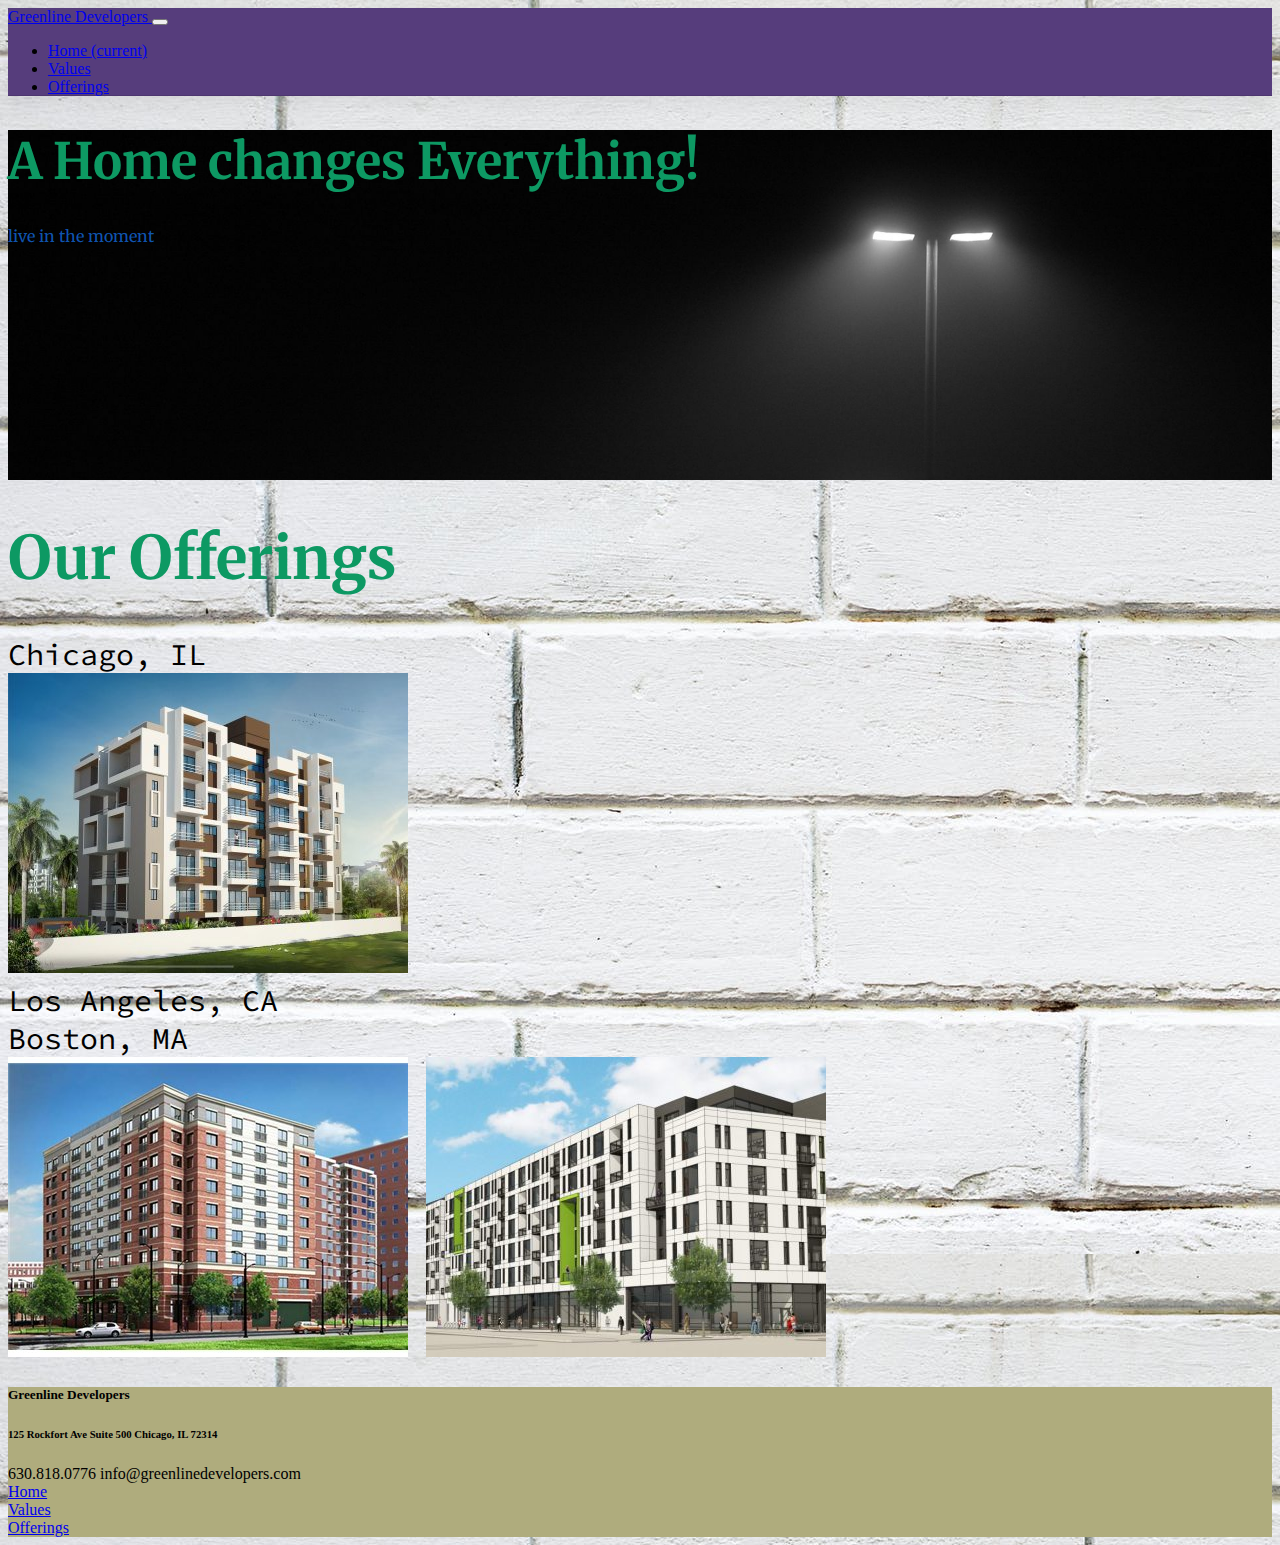
<file: index.html>
<!doctype html>
<html lang="en">

<head>
  <!-- Required meta tags -->
  <meta charset="utf-8">
  <meta name="viewport" content="width=device-width, initial-scale=1, shrink-to-fit=no">

  <!-- Bootstrap CSS -->
  <link rel="stylesheet" href="https://stackpath.bootstrapcdn.com/bootstrap/4.1.3/css/bootstrap.min.css" integrity="sha384-MCw98/SFnGE8fJT3GXwEOngsV7Zt27NXFoaoApmYm81iuXoPkFOJwJ8ERdknLPMO"
    crossorigin="anonymous">

  <!-- Font Awesome -->
  <link rel="stylesheet" href="https://use.fontawesome.com/releases/v5.3.1/css/all.css" integrity="sha384-mzrmE5qonljUremFsqc01SB46JvROS7bZs3IO2EmfFsd15uHvIt+Y8vEf7N7fWAU"
  crossorigin="anonymous">

  <!-- Google Fonts -->
  <link href="https://fonts.googleapis.com/css?family=Merriweather:900" rel="stylesheet">

  <!-- Google Fonts -->
  <link href="https://fonts.googleapis.com/css?family=Source+Code+Pro:700" rel="stylesheet">
  
  <!-- Your own CSS -->
  <link rel="stylesheet" href="styles.css">

  <title>Greenline Developers</title>
</head>

<body>
    <nav class="navbar navbar-expand-lg navbar-dark bg-dark">
        <a class="navbar-brand" href="#">
            <i class="fas fa-ticket"></i>
            Greenline Developers
        </a>
        <button class="navbar-toggler" type="button" data-toggle="collapse" data-target="#navbarSupportedContent" aria-controls="navbarSupportedContent" aria-expanded="false" aria-label="Toggle navigation">
          <span class="navbar-toggler-icon"></span>
        </button>
      
        <div class="collapse navbar-collapse" id="navbarSupportedContent">
          <ul class="navbar-nav mr-auto">
            <li class="nav-item active">
              <a class="nav-link" href="file:///Users/hari91shankar/Code/assignment-1/contact.html">Home <span class="sr-only">(current)</span></a>
            </li>
            <li class="nav-item">
              <a class="nav-link" href="file:///Users/hari91shankar/Code/assignment-1/values.html"> </i>Values</a>
            </li>
            <li class="nav-item">
                <a class="nav-link" href="file:///Users/hari91shankar/Code/assignment-1/offerings.html"> </i>Offerings</a>
            </li>
            
          </ul>
          <i class="fab fa-instagram"></i>
        
          <i class="fab fa-twitter"></i>
  
          <i class="fab fa-facebook-f"></i>
          
        </div>
      </nav>

      <div class="jumbotron  text-center jumbotron-fluid jumbptron-special">
            <div class="container">
              <h1 class="display-4"> A Home changes Everything!</h1>
              <p class="lead">live in the moment</p>
              
            </div>
          </div>

          
          <div class="container">
                <div class="row">
                  <div class="col-sm text-center"  >
                      <h1>Our Offerings </h1>
                        

          <div class="container">
            <div class="row">
             <div class="col-sm">
                 
                </div>
                <div class="col-sm">
                 Chicago, IL
                </div>
                <div class="col-sm">
               
                </div>
                </div>
                    </div>     

                    <div class="text-center">
                        <img src="apt1.jpg" class="rounded" alt="...">

                      </div>    

                <div class="container">
                        <div class="row">
                          <div class="col-sm">
                            Los Angeles, CA
                          </div>
                          <div class="col-sm">
                            
                          </div>
                          <div class="col-sm">
                            Boston, MA
                          </div>
                        </div>
                      </div>
                      
                      <img src="apt2.jpg" class="rounded float-left" alt="...">

                      <img src="apt3.jpg" class="rounded float-right" alt="...">
                </div>
              </div>
              
            
            
            
            
              
                        </div>

                        
    <footer>
        <div class="container">
            <h5>
                Greenline Developers
            </h5>
            <h6>
                125 Rockfort Ave Suite 500 Chicago, IL 72314
            </h6>
            
                630.818.0776 info@greenlinedevelopers.com
       
                
    <nav class="footer-nav"><li class="menu-item menu-item-type-post_type menu-item-object-page menu-item-home current-menu-item page_item page-item-2 current_page_item menu-item-197"><a href="file:///Users/hari91shankar/Code/assignment-1/index.html">Home</a></li>
<li class="menu-item menu-item-type-post_type menu-item-object-page menu-item-196"><a href="file:///Users/hari91shankar/Code/assignment-1/values.html">Values</a></li>
<li class="menu-item menu-item-type-post_type menu-item-object-page menu-item-194"><a href="file:///Users/hari91shankar/Code/assignment-1/offerings.html">Offerings</a></li>
        
        <i class="fab fa-instagram"></i>
        
        <i class="fab fa-twitter"></i>
      
        <i class="fab fa-facebook-f"></i>
       


            </a>
                        </div>
</div>
</div>
</div>
</footer>


<!-- Optional JavaScript -->
<!-- jQuery first, then Popper.js, then Bootstrap JS -->
<script src="https://code.jquery.com/jquery-3.3.1.slim.min.js" integrity="sha384-q8i/X+965DzO0rT7abK41JStQIAqVgRVzpbzo5smXKp4YfRvH+8abtTE1Pi6jizo"
crossorigin="anonymous"></script>
<script src="https://cdnjs.cloudflare.com/ajax/libs/popper.js/1.14.3/umd/popper.min.js" integrity="sha384-ZMP7rVo3mIykV+2+9J3UJ46jBk0WLaUAdn689aCwoqbBJiSnjAK/l8WvCWPIPm49"
crossorigin="anonymous"></script>
<script src="https://stackpath.bootstrapcdn.com/bootstrap/4.1.3/js/bootstrap.min.js" integrity="sha384-ChfqqxuZUCnJSK3+MXmPNIyE6ZbWh2IMqE241rYiqJxyMiZ6OW/JmZQ5stwEULTy"
crossorigin="anonymous"></script>
</body>

</html>
</file>
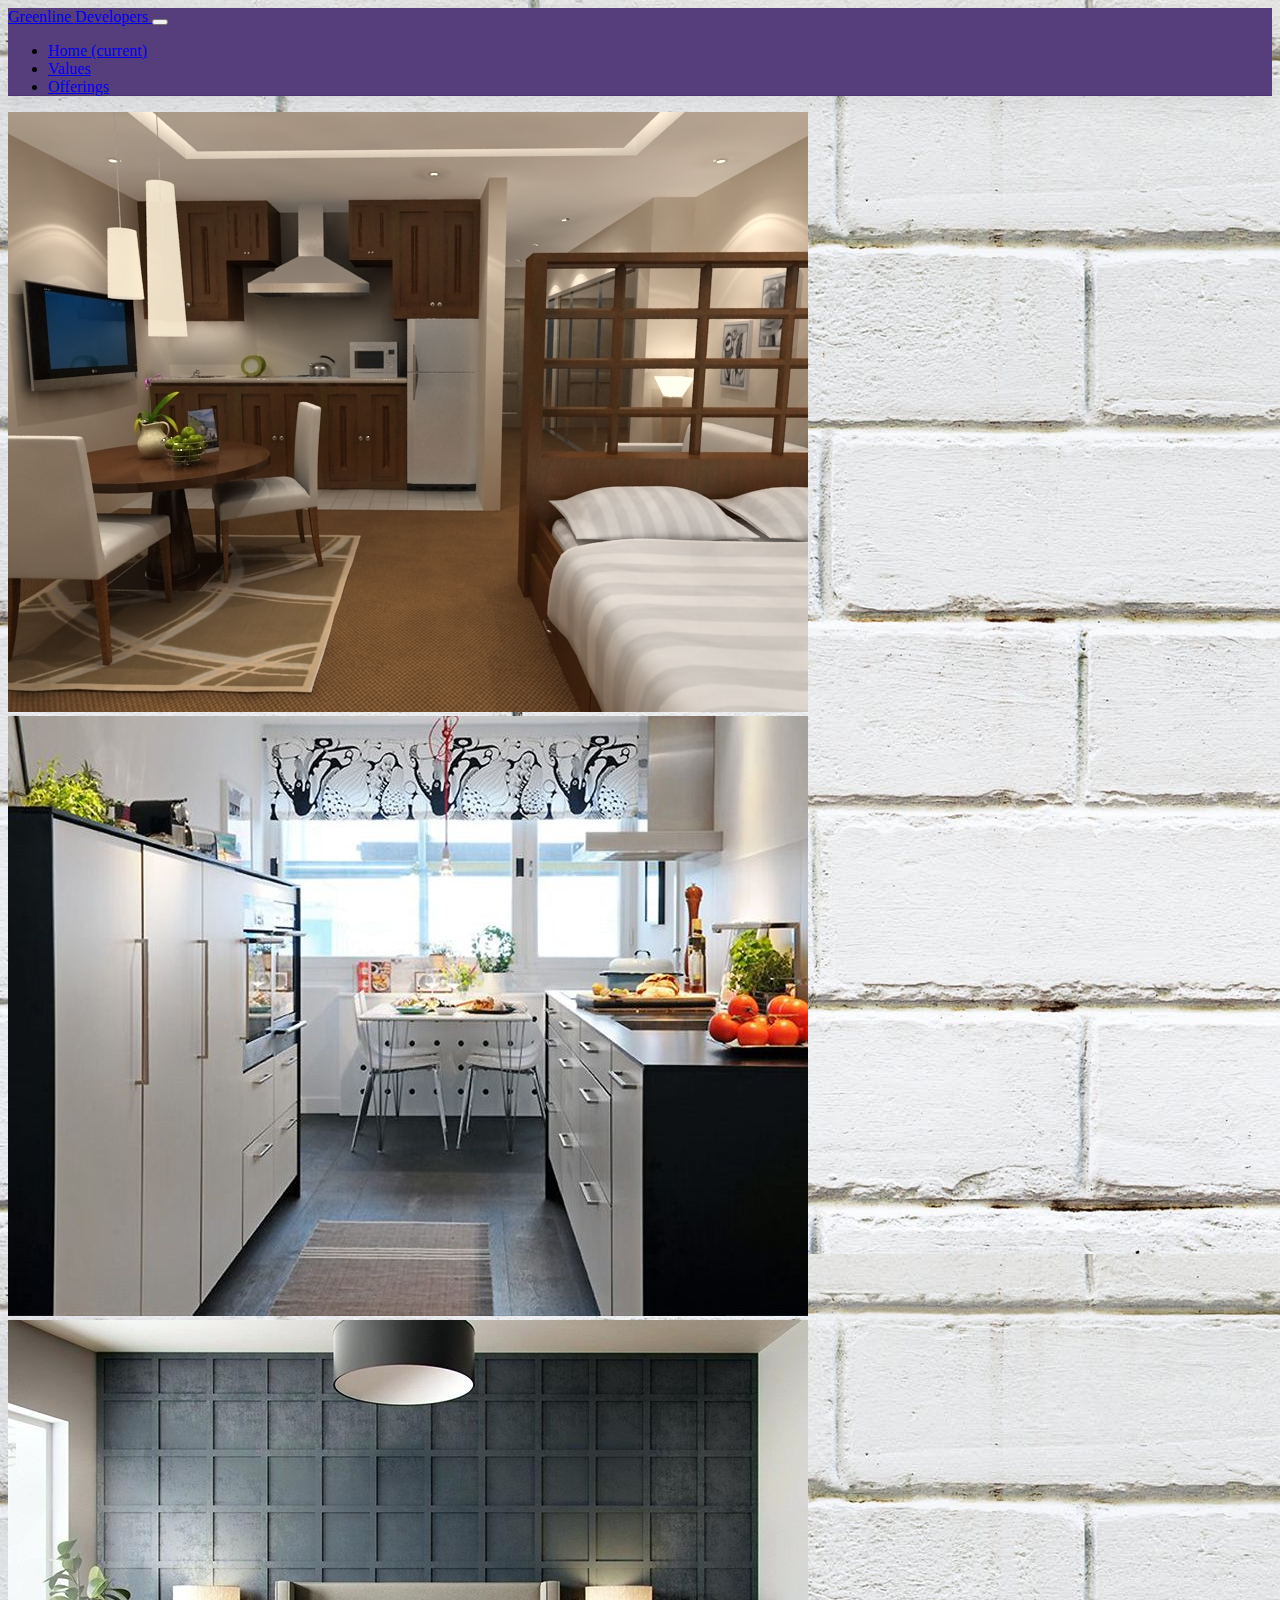
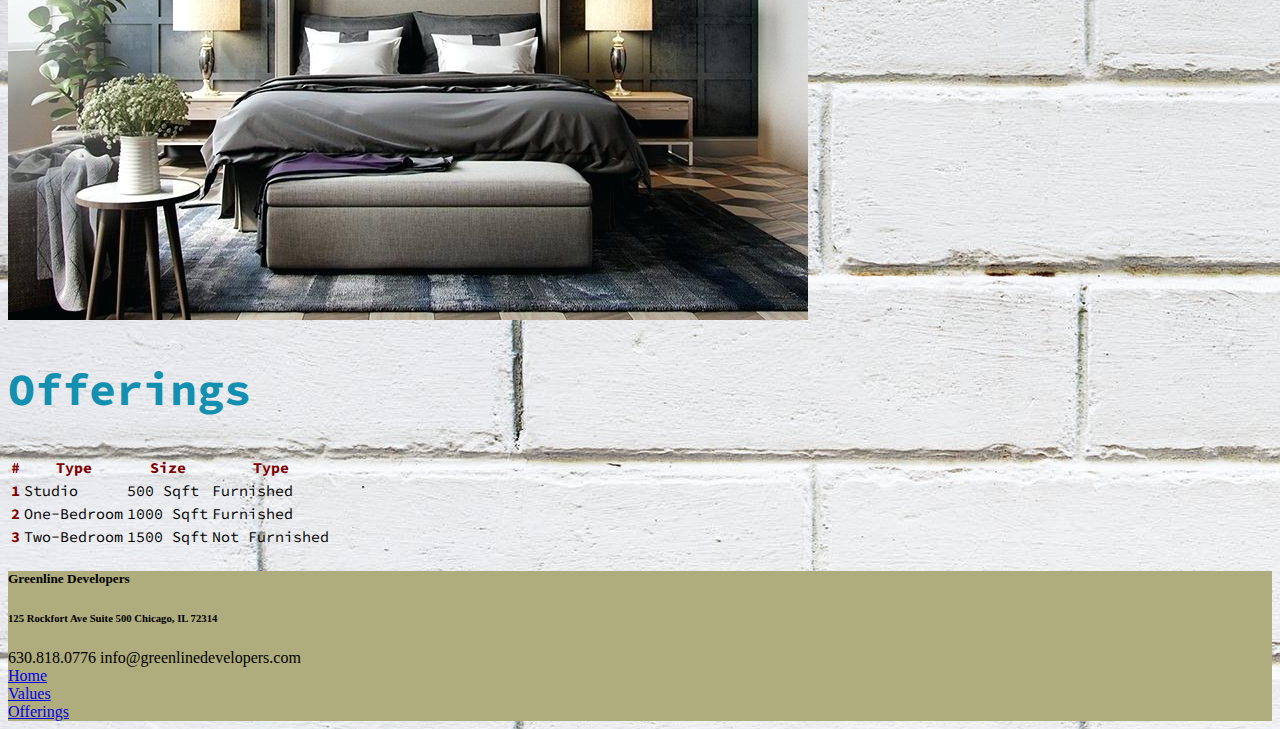
<file: offerings.html>
<!doctype html>
<html lang="en">

<head>
  <!-- Required meta tags -->
  <meta charset="utf-8">
  <meta name="viewport" content="width=device-width, initial-scale=1, shrink-to-fit=no">

  <!-- Bootstrap CSS -->
  <link rel="stylesheet" href="https://stackpath.bootstrapcdn.com/bootstrap/4.1.3/css/bootstrap.min.css" integrity="sha384-MCw98/SFnGE8fJT3GXwEOngsV7Zt27NXFoaoApmYm81iuXoPkFOJwJ8ERdknLPMO"
    crossorigin="anonymous">

  <!-- Font Awesome -->
  <link rel="stylesheet" href="https://use.fontawesome.com/releases/v5.3.1/css/all.css" integrity="sha384-mzrmE5qonljUremFsqc01SB46JvROS7bZs3IO2EmfFsd15uHvIt+Y8vEf7N7fWAU"
  crossorigin="anonymous">

  <!-- Google Fonts -->
  <link href="https://fonts.googleapis.com/css?family=Merriweather:900" rel="stylesheet">

  <!-- Google Fonts -->
  <link href="https://fonts.googleapis.com/css?family=Source+Code+Pro:700" rel="stylesheet">
  
  <!-- Your own CSS -->
  <link rel="stylesheet" href="styles.css">

  <title>Offerings</title>
</head>

<body>
    <nav class="navbar navbar-expand-lg navbar-dark bg-dark">
        <a class="navbar-brand" href="#">
            <i class="fas fa-ticket"></i>
            Greenline Developers
        </a>
        <button class="navbar-toggler" type="button" data-toggle="collapse" data-target="#navbarSupportedContent" aria-controls="navbarSupportedContent" aria-expanded="false" aria-label="Toggle navigation">
          <span class="navbar-toggler-icon"></span>
        </button>
      
        <div class="collapse navbar-collapse" id="navbarSupportedContent">
          <ul class="navbar-nav mr-auto">
            <li class="nav-item active">
              <a class="nav-link" href="file:///Users/hari91shankar/Code/assignment-1/index.html">Home <span class="sr-only">(current)</span></a>
            </li>
            <li class="nav-item">
              <a class="nav-link" href="file:///Users/hari91shankar/Code/assignment-1/values.html"> </i>Values</a>
            </li>
            <li class="nav-item">
                <a class="nav-link" href="file:///Users/hari91shankar/Code/assignment-1/offerings.html"> </i>Offerings</a>
              </li>
          </ul>
          <i class="fab fa-instagram"></i>
        
        <i class="fab fa-twitter"></i>

        <i class="fab fa-facebook-f"></i>

          
        </div>
      </nav>
     

      <div class="container fluid">
        <div class="row">
          <div class="col-md-4">
              <img class="jumbotron1 img-fluid" src=interior1.jpg>
          </div>
          <div class="col-md-4">
              <img class="jumbotron1 img-fluid" src=interior2.jpg>   
          </div>
          <div class="col-md-4">
              <img class="jumbotron1 img-fluid" src=interior3.jpg>
          </div>
        </div>
      
 
      
    </div>
    
        <div class="container">
            <div class="row">
              <div class="col-sm text-center"  >
                  <h2 id="offerings">Offerings </h2>
                    <table class="table table-striped">
                            <thead>
                              <tr>
                                <th scope="col">#</th>
                                <th scope="col">Type</th>
                                <th scope="col">Size</th>
                                <th scope="col">Type</th>
                              </tr>
                            </thead>
                            <tbody>
                              <tr>
                                <th scope="row">1</th>
                                <td>Studio</td>
                                <td>500 Sqft</td>
                                <td>Furnished</td>
                              </tr>
                              <tr>
                                <th scope="row">2</th>
                                <td>One-Bedroom</td>
                                <td>1000 Sqft</td>
                                <td>Furnished</td>
                              </tr>
                              <tr>
                                <th scope="row">3</th>
                                <td>Two-Bedroom</td>
                                <td>1500 Sqft</td>
                                <td>Not Furnished</td>
                              </tr>
                            </tbody>
                          </table>
              </div>
              <div class="col-sm">
                
              </div>
              
            </div>
          </div>
    
          <footer>
            <div class="container">
                <h5>
                    Greenline Developers
                </h5>
                <h6>
                    125 Rockfort Ave Suite 500 Chicago, IL 72314
                </h6>
                
                    630.818.0776 info@greenlinedevelopers.com
           
                    
        <nav class="footer-nav"><li class="menu-item menu-item-type-post_type menu-item-object-page menu-item-home current-menu-item page_item page-item-2 current_page_item menu-item-197"><a href="file:///Users/hari91shankar/Code/assignment-1/index.html">Home</a></li>
    <li class="menu-item menu-item-type-post_type menu-item-object-page menu-item-196"><a href="file:///Users/hari91shankar/Code/assignment-1/values.html">Values</a></li>
    <li class="menu-item menu-item-type-post_type menu-item-object-page menu-item-194"><a href="file:///Users/hari91shankar/Code/assignment-1/offerings.html">Offerings</a></li>
            
            <i class="fab fa-instagram"></i>
            
            <i class="fab fa-twitter"></i>
          
            <i class="fab fa-facebook-f"></i>
           
    
    
                </a>
                            </div>
    </div>
    </div>
    </div>
    </footer>
    
    
    <!-- Optional JavaScript -->
    <!-- jQuery first, then Popper.js, then Bootstrap JS -->
    <script src="https://code.jquery.com/jquery-3.3.1.slim.min.js" integrity="sha384-q8i/X+965DzO0rT7abK41JStQIAqVgRVzpbzo5smXKp4YfRvH+8abtTE1Pi6jizo"
    crossorigin="anonymous"></script>
    <script src="https://cdnjs.cloudflare.com/ajax/libs/popper.js/1.14.3/umd/popper.min.js" integrity="sha384-ZMP7rVo3mIykV+2+9J3UJ46jBk0WLaUAdn689aCwoqbBJiSnjAK/l8WvCWPIPm49"
    crossorigin="anonymous"></script>
    <script src="https://stackpath.bootstrapcdn.com/bootstrap/4.1.3/js/bootstrap.min.js" integrity="sha384-ChfqqxuZUCnJSK3+MXmPNIyE6ZbWh2IMqE241rYiqJxyMiZ6OW/JmZQ5stwEULTy"
    crossorigin="anonymous"></script>
    </body>
    
    </html>
</file>
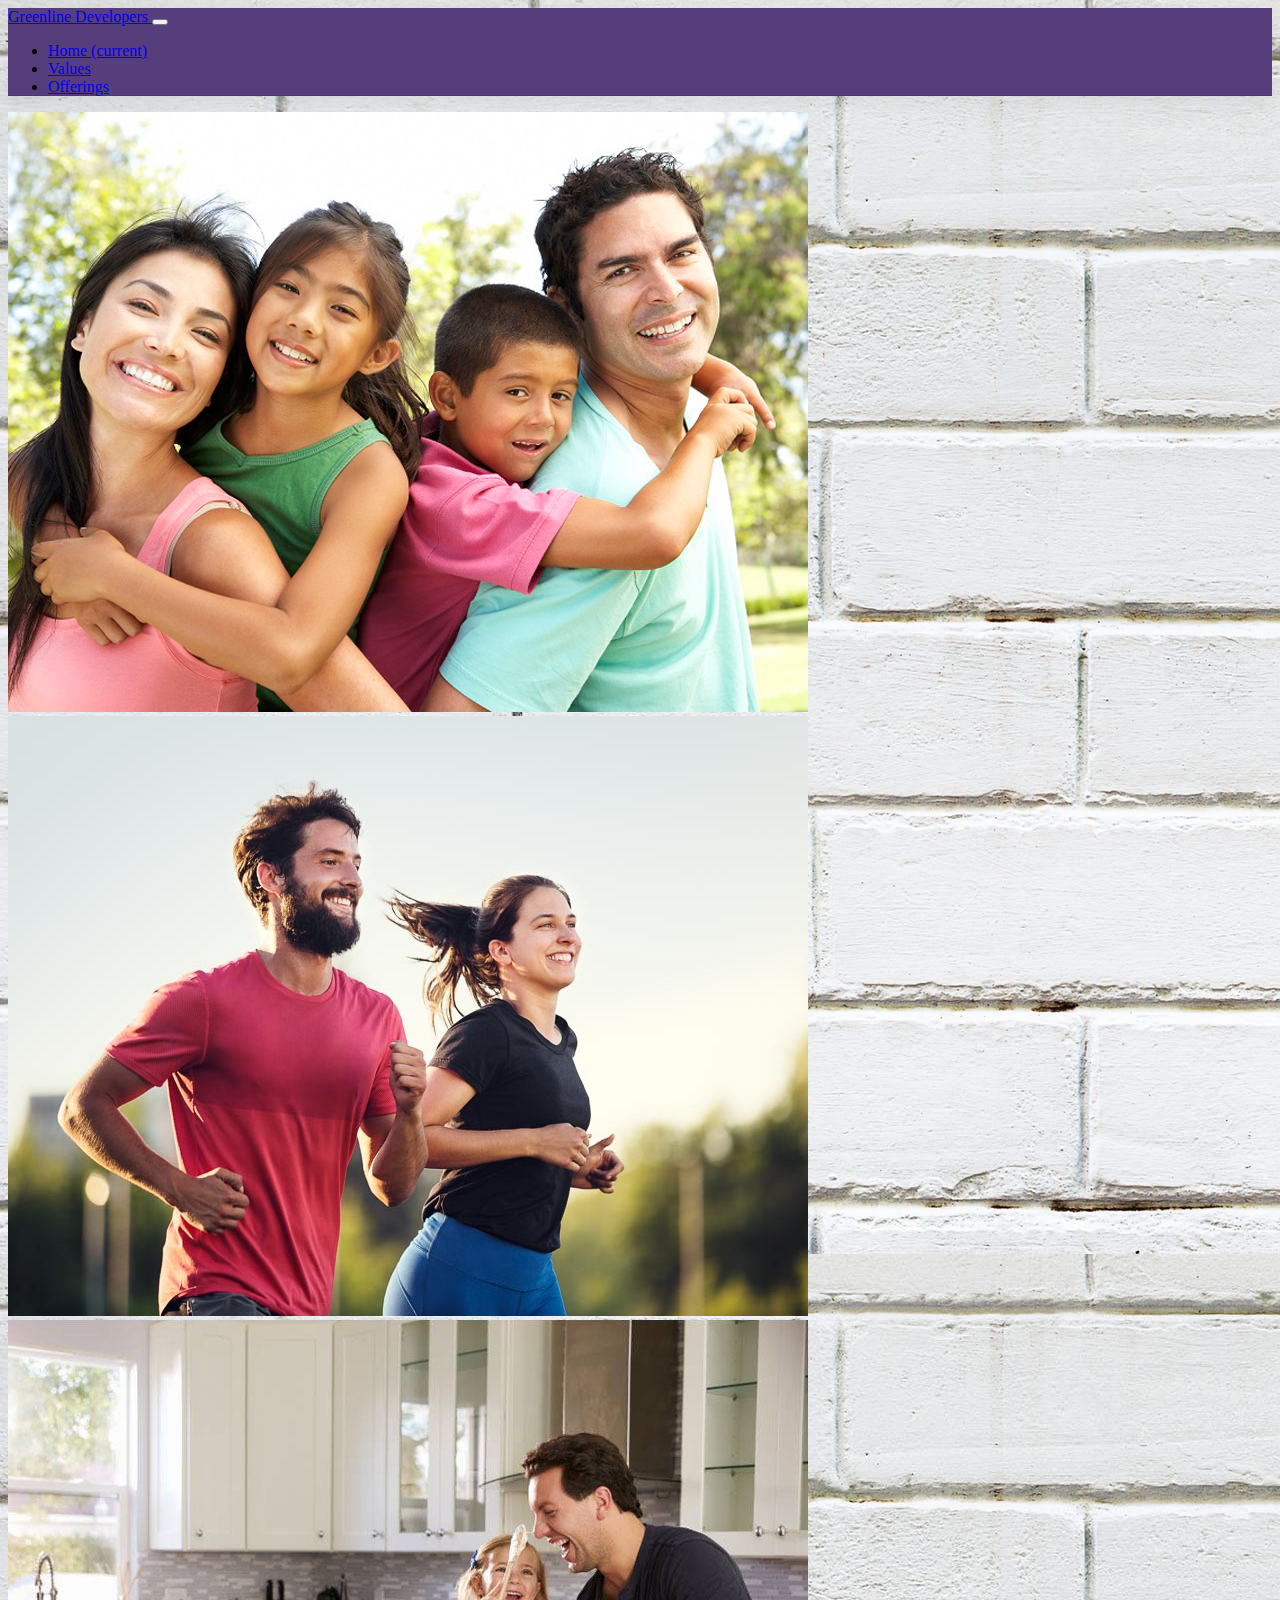
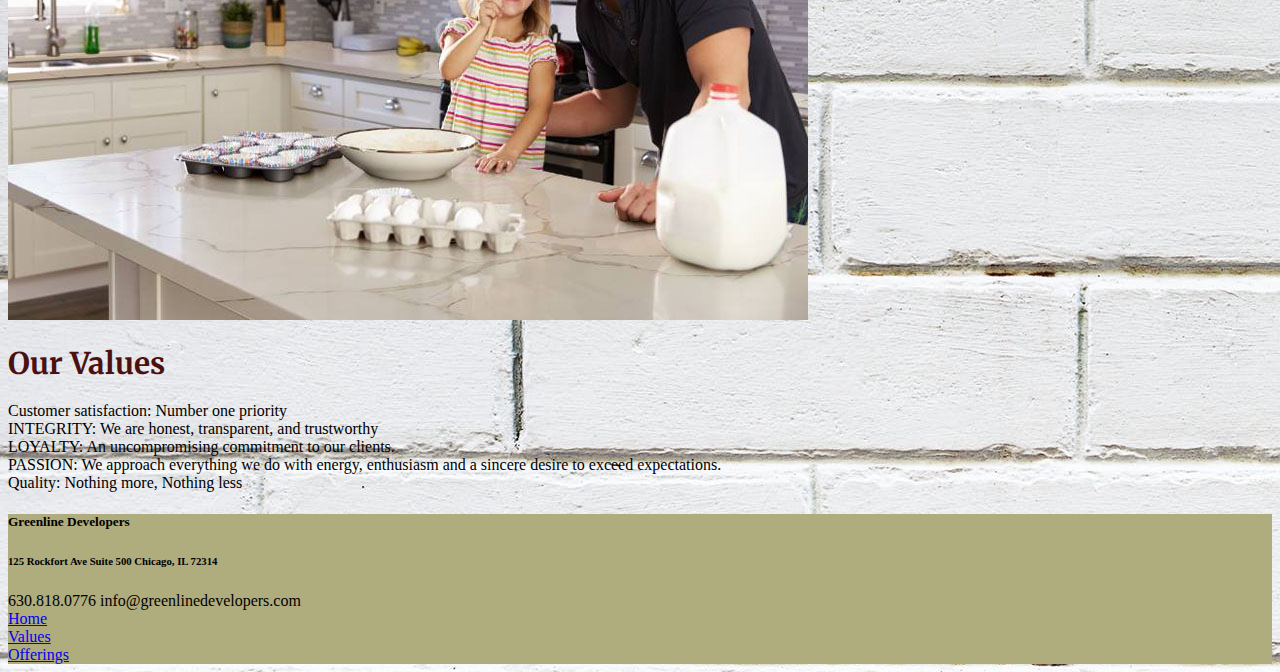
<file: values.html>
<!doctype html>
<html lang="en">

<head>
  <!-- Required meta tags -->
  <meta charset="utf-8">
  <meta name="viewport" content="width=device-width, initial-scale=1, shrink-to-fit=no">

  <!-- Bootstrap CSS -->
  <link rel="stylesheet" href="https://stackpath.bootstrapcdn.com/bootstrap/4.1.3/css/bootstrap.min.css" integrity="sha384-MCw98/SFnGE8fJT3GXwEOngsV7Zt27NXFoaoApmYm81iuXoPkFOJwJ8ERdknLPMO"
    crossorigin="anonymous">

  <!-- Font Awesome -->
  <link rel="stylesheet" href="https://use.fontawesome.com/releases/v5.3.1/css/all.css" integrity="sha384-mzrmE5qonljUremFsqc01SB46JvROS7bZs3IO2EmfFsd15uHvIt+Y8vEf7N7fWAU"
  crossorigin="anonymous">

  <!-- Google Fonts -->
  <link href="https://fonts.googleapis.com/css?family=Merriweather:900" rel="stylesheet">

  <!-- Google Fonts -->
  <link href="https://fonts.googleapis.com/css?family=Source+Code+Pro:700" rel="stylesheet">
  
  <!-- Your own CSS -->
  <link rel="stylesheet" href="styles.css">

  <title>Values</title>
</head>

<body>
    <nav class="navbar navbar-expand-lg navbar-dark bg-dark">
        <a class="navbar-brand" href="#">
            <i class="fas fa-ticket"></i>
            Greenline Developers
        </a>
        <button class="navbar-toggler" type="button" data-toggle="collapse" data-target="#navbarSupportedContent" aria-controls="navbarSupportedContent" aria-expanded="false" aria-label="Toggle navigation">
          <span class="navbar-toggler-icon"></span>
        </button>
      
        <div class="collapse navbar-collapse" id="navbarSupportedContent">
          <ul class="navbar-nav mr-auto">
            <li class="nav-item active">
              <a class="nav-link" href="file:///Users/hari91shankar/Code/assignment-1/index.html">Home <span class="sr-only">(current)</span></a>
            </li>
            <li class="nav-item">
              <a class="nav-link" href="file:///Users/hari91shankar/Code/assignment-1/values.html"> </i>Values</a>
            </li>
            <li class="nav-item">
                <a class="nav-link" href="file:///Users/hari91shankar/Code/assignment-1/offerings.html"> </i>Offerings</a>
              </li>
          </ul>
          
          <i class="fab fa-instagram"></i>
        
        <i class="fab fa-twitter"></i>

        <i class="fab fa-facebook-f"></i>
        </div>
      </nav>

      <div class="container fluid">
          <div class="row">
            <div class="col-md-4">
                <img class="jumbotron1 img-fluid" src=family.jpg>
            </div>
            <div class="col-md-4">
                <img class="jumbotron1 img-fluid" src=running.jpg>   
            </div>
            <div class="col-md-4">
                <img class="jumbotron1 img-fluid" src=kitchen.jpg>
            </div>
          </div>
      </div>

      
              <h1 class=" text-center values"> Our Values</h1>

      <div class="alert alert-primary" role="alert">
        Customer satisfaction: Number one priority
      </div>
      <div class="alert alert-secondary" role="alert">
        INTEGRITY: We are honest, transparent, and trustworthy 
      </div>
      <div class="alert alert-success" role="alert">
        LOYALTY: An uncompromising commitment to our clients.
      </div>
      <div class="alert alert-danger" role="alert">
        PASSION: We approach everything we do with energy, enthusiasm and a sincere desire to exceed expectations.
      </div>
      <div class="alert alert-warning" role="alert">
        Quality: Nothing more, Nothing less
      </div>

      
            
            
              
    </div>

    <footer>
        <div class="container">
            <h5>
                Greenline Developers
            </h5>
            <h6>
                125 Rockfort Ave Suite 500 Chicago, IL 72314
            </h6>
            
                630.818.0776 info@greenlinedevelopers.com
       
                
    <nav class="footer-nav"><li class="menu-item menu-item-type-post_type menu-item-object-page menu-item-home current-menu-item page_item page-item-2 current_page_item menu-item-197"><a href="file:///Users/hari91shankar/Code/assignment-1/index.html">Home</a></li>
<li class="menu-item menu-item-type-post_type menu-item-object-page menu-item-196"><a href="file:///Users/hari91shankar/Code/assignment-1/values.html">Values</a></li>
<li class="menu-item menu-item-type-post_type menu-item-object-page menu-item-194"><a href="file:///Users/hari91shankar/Code/assignment-1/offerings.html">Offerings</a></li>
        
        <i class="fab fa-instagram"></i>
        
        <i class="fab fa-twitter"></i>
      
        <i class="fab fa-facebook-f"></i>
       


            </a>
                        </div>
</div>
</div>
</div>
</footer>


<!-- Optional JavaScript -->
<!-- jQuery first, then Popper.js, then Bootstrap JS -->
<script src="https://code.jquery.com/jquery-3.3.1.slim.min.js" integrity="sha384-q8i/X+965DzO0rT7abK41JStQIAqVgRVzpbzo5smXKp4YfRvH+8abtTE1Pi6jizo"
crossorigin="anonymous"></script>
<script src="https://cdnjs.cloudflare.com/ajax/libs/popper.js/1.14.3/umd/popper.min.js" integrity="sha384-ZMP7rVo3mIykV+2+9J3UJ46jBk0WLaUAdn689aCwoqbBJiSnjAK/l8WvCWPIPm49"
crossorigin="anonymous"></script>
<script src="https://stackpath.bootstrapcdn.com/bootstrap/4.1.3/js/bootstrap.min.js" integrity="sha384-ChfqqxuZUCnJSK3+MXmPNIyE6ZbWh2IMqE241rYiqJxyMiZ6OW/JmZQ5stwEULTy"
crossorigin="anonymous"></script>
</body>

</html>
</file>
<file: styles.css>
.display-4 {
    font-size: 50px;
} 

h1 {
    font-family: 'Merriweather', serif;
}

h1 {
    color: rgb(13, 153, 99);
}

p {
    font-family: 'Merriweather', serif;
    color: rgba(19, 107, 223, 0.808);
    size: 50px;
}

.jumbotron{
    background-image: url(streets.jpg);
    background-attachment: scroll;
    background-size: cover
}
.jumbotron {
    min-height: 350px;
}

.big-icon {
    font-size: 32px;
}
.col-sm {
    font-family: 'Source Code Pro', monospace;
    font-size: 30px;
}
.navbar {
    min-height: 4rem;
    background-color: #563d7c;
    box-shadow: 0 0.5rem 1rem rgba(0,0,0,.05), inset 0 -1px 0 rgba(0,0,0,.1);
}
body {
    background-image: url(whitebrick.jpeg);
}
footer{
    background-color: rgb(175, 172, 125);
}

tr{
    font-size: 15px;
}

th{
    color: maroon;
}

#offerings {
    color: rgb(19, 144, 175);
}

.fa-instagram {
    color: rgba(158, 36, 15, 0.719);
    size: 0vmax;
}

.fa-twitter {
    color: rgba(158, 36, 15, 0.719);
}

.fa-facebook-f {
    color: rgba(158, 36, 15, 0.719);
}

.values {
    color: rgb(75, 17, 17); 
    font-size: 30px;
}
</file>
